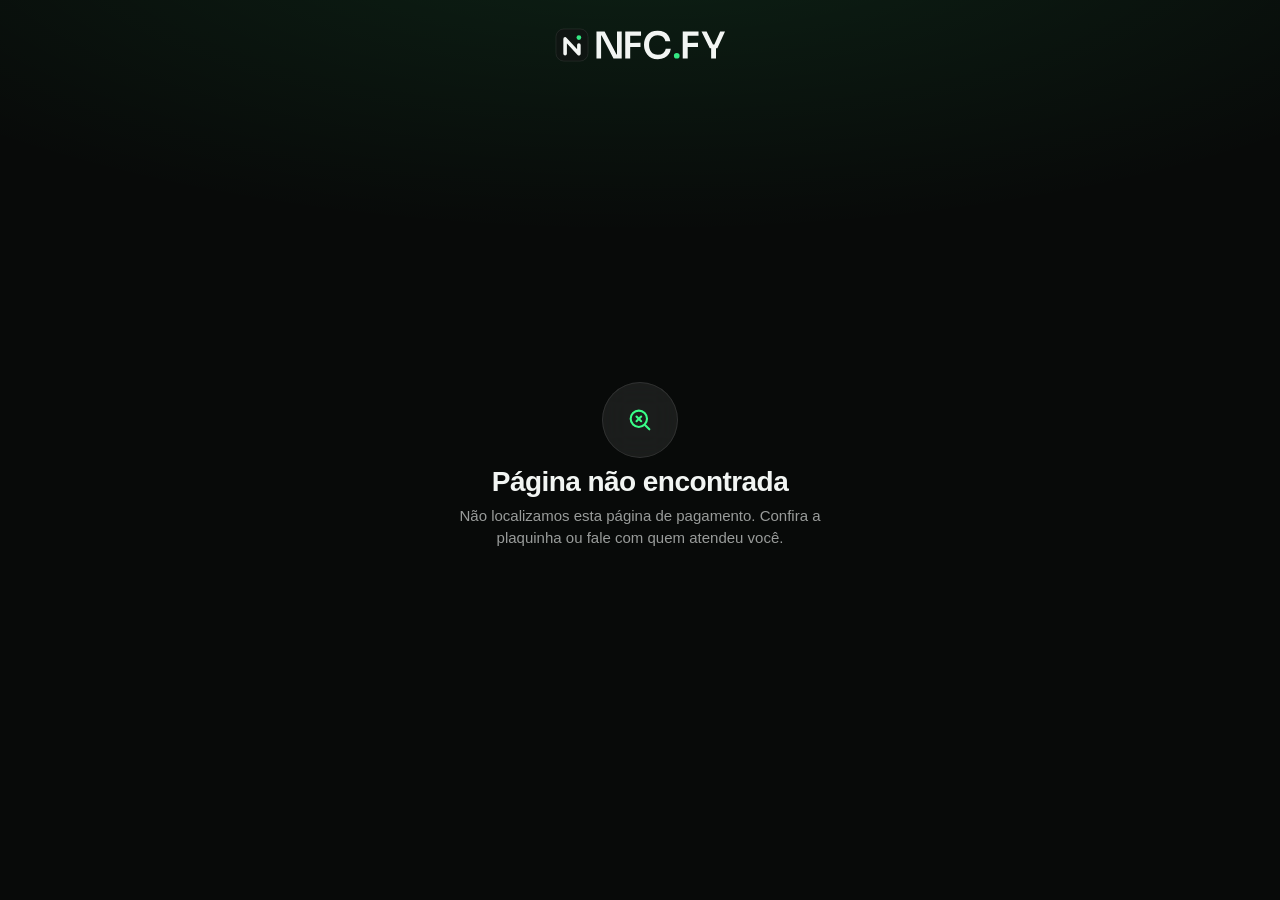
<file: pix (1).html>
<!doctype html>
<html lang="pt-BR">
<head>
  <meta charset="utf-8">
  <meta name="viewport" content="width=device-width, initial-scale=1, viewport-fit=cover">
  <meta name="robots" content="noindex, nofollow">
  <meta name="theme-color" content="#080A09">
  <title>Pagamento via Pix | NFC.FY</title>
  <style>
/* NFC.FY — página de pagamento Pix
   Tokens abaixo seguem a direção Dark Glass do site institucional.
   Se o site usar outros valores/fonte, ajuste apenas este bloco. */
:root {
  --bg: #080A09;
  --text: #F2F5F3;
  --muted: rgba(242, 245, 243, .62);
  --glass: rgba(255, 255, 255, .045);
  --glass-strong: rgba(255, 255, 255, .08);
  --border: rgba(255, 255, 255, .10);
  --accent: #39FF88;
  --accent-soft: rgba(57, 255, 136, .14);
  --on-accent: #04130A;
  --radius: 20px;
  --font: -apple-system, BlinkMacSystemFont, "Segoe UI", Roboto, "Helvetica Neue", Arial, sans-serif;
}

*, *::before, *::after { box-sizing: border-box; }
[hidden] { display: none !important; }

html { -webkit-text-size-adjust: 100%; }
body {
  margin: 0;
  min-height: 100vh;
  min-height: 100dvh;
  background:
    radial-gradient(120% 60% at 50% -10%, rgba(57, 255, 136, .10), transparent 60%),
    var(--bg);
  color: var(--text);
  font-family: var(--font);
  -webkit-font-smoothing: antialiased;
}

.page {
  width: 100%;
  max-width: 440px;
  margin: 0 auto;
  min-height: 100dvh;
  padding: max(28px, env(safe-area-inset-top)) 20px max(24px, env(safe-area-inset-bottom));
  display: flex;
  flex-direction: column;
}
.state { display: flex; flex-direction: column; align-items: center; flex: 1; }
.state-center { justify-content: center; text-align: center; gap: 8px; }

/* Assistente */
.assistant { display: flex; flex-direction: column; align-items: center; gap: 14px; margin: 8px 0 26px; }
.orb {
  position: relative;
  width: 76px; height: 76px;
  border-radius: 50%;
  border: 1px solid var(--border);
  background: var(--glass-strong);
  -webkit-backdrop-filter: blur(14px); backdrop-filter: blur(14px);
  color: var(--accent);
  display: grid; place-items: center;
  cursor: pointer;
  padding: 0;
  -webkit-tap-highlight-color: transparent;
}
.orb-icon, .orb > svg { position: absolute; top: 50%; left: 50%; transform: translate(-50%, -50%); display: block; }
.orb-static { cursor: default; }
.orb:focus-visible, .copy:focus-visible { outline: 2px solid var(--accent); outline-offset: 3px; }
.rings i {
  position: absolute; inset: 0; border-radius: 50%;
  border: 1px solid var(--accent); opacity: 0; pointer-events: none;
}
.assistant.playing .rings i { animation: ring 2.1s ease-out infinite; }
.assistant.playing .rings i:nth-child(2) { animation-delay: .7s; }
.assistant.playing .rings i:nth-child(3) { animation-delay: 1.4s; }
@keyframes ring { 0% { transform: scale(1); opacity: .55; } 100% { transform: scale(1.9); opacity: 0; } }

.waves { display: flex; align-items: center; justify-content: center; gap: 4px; height: 28px; }
.waves b {
  width: 3px; height: 6px; border-radius: 3px;
  background: var(--accent); opacity: .35;
  transition: opacity .2s;
}
.assistant.playing .waves b { opacity: 1; animation: wave 1s ease-in-out infinite; }
.waves b:nth-child(2n) { animation-delay: .15s; }
.waves b:nth-child(3n) { animation-delay: .3s; }
.waves b:nth-child(5n) { animation-delay: .45s; }
@keyframes wave { 0%, 100% { height: 6px; } 50% { height: 26px; } }

.assistant-status { margin: 0; font-size: 13px; color: var(--muted); letter-spacing: .01em; }
.assistant.blocked .orb { box-shadow: 0 0 0 4px var(--accent-soft); animation: pulse 1.8s ease-in-out infinite; }
@keyframes pulse { 50% { box-shadow: 0 0 0 9px rgba(57, 255, 136, 0); } }

/* Título */
.head { text-align: center; margin-bottom: 24px; }
.head h1 { margin: 0 0 6px; font-size: 28px; line-height: 1.15; font-weight: 650; letter-spacing: -.02em; }
.head p { margin: 0; color: var(--muted); font-size: 15px; line-height: 1.5; }

/* Cartão */
.card {
  width: 100%;
  background: var(--glass);
  border: 1px solid var(--border);
  border-radius: var(--radius);
  -webkit-backdrop-filter: blur(18px); backdrop-filter: blur(18px);
  padding: 20px;
}
.card-top { display: flex; align-items: center; gap: 10px; }
.key-icon {
  width: 36px; height: 36px; border-radius: 10px;
  background: var(--accent-soft); color: var(--accent);
  display: grid; place-items: center; flex: none;
}
.label { font-size: 14px; font-weight: 600; }
.secure {
  margin-left: auto; display: inline-flex; align-items: center; gap: 5px;
  font-size: 12px; color: var(--accent);
}
.key {
  margin: 18px 0 18px;
  font-size: 22px; line-height: 1.3; font-weight: 650; letter-spacing: -.01em;
  word-break: break-all; overflow-wrap: anywhere;
  user-select: all; -webkit-user-select: all;
}
.meta { margin: 0; display: grid; gap: 12px; padding-top: 16px; border-top: 1px solid var(--border); }
.meta div { display: flex; justify-content: space-between; gap: 16px; }
.meta dt { color: var(--muted); font-size: 13px; }
.meta dd { margin: 0; font-size: 14px; font-weight: 550; text-align: right; }

/* Botão */
.copy {
  width: 100%; margin-top: 16px;
  min-height: 56px; padding: 0 20px;
  border: 0; border-radius: 16px;
  background: var(--accent); color: var(--on-accent);
  font: inherit; font-size: 16px; font-weight: 700;
  display: flex; align-items: center; justify-content: center; gap: 10px;
  cursor: pointer;
  box-shadow: 0 10px 30px -10px rgba(57, 255, 136, .55);
  transition: transform .12s ease, filter .15s ease;
  -webkit-tap-highlight-color: transparent;
}
.copy:active { transform: scale(.98); }
.copy .ic-ok { display: none; }
.copy.done .ic-copy { display: none; }
.copy.done .ic-ok { display: block; animation: pop .25s ease; }
@keyframes pop { from { transform: scale(.4); } to { transform: scale(1); } }

.toast {
  min-height: 20px; margin: 12px 0 0;
  font-size: 14px; font-weight: 600; color: var(--accent);
  opacity: 0; transition: opacity .2s; text-align: center;
}
.toast.show { opacity: 1; }
.toast.error { color: #FF8A8A; }

.hint { margin: 8px 0 0; font-size: 13px; line-height: 1.5; color: var(--muted); text-align: center; max-width: 320px; }

.logo-wrap { display: flex; justify-content: center; margin: 0 0 18px; }
.logo { display: block; height: 34px; width: auto; }
.brand { margin-top: auto; padding-top: 28px; text-align: center; font-size: 12px; letter-spacing: .24em; color: rgba(242, 245, 243, .35); font-weight: 600; }

.spinner { width: 28px; height: 28px; margin: 40vh auto 0; border-radius: 50%; border: 2px solid var(--border); border-top-color: var(--accent); animation: spin .8s linear infinite; }
@keyframes spin { to { transform: rotate(360deg); } }

@media (prefers-reduced-motion: reduce) {
  *, *::before, *::after { animation: none !important; transition: none !important; }
  .assistant.playing .waves b { height: 16px; }
}
</style>
</head>
<body>
  <main class="page" id="app" aria-live="polite">
    <div class="logo-wrap"><svg class="logo" xmlns="http://www.w3.org/2000/svg" viewBox="-1 -1 251.1 50" role="img" aria-label="NFC.FY"><title>NFC.FY</title><g transform="translate(0 0) scale(0.75)"><rect width="64" height="64" rx="16" fill="#0F1512"/><rect x=".5" y=".5" width="63" height="63" rx="15.5" fill="none" stroke="#fff" stroke-opacity=".16"/><path d="M18.5 49V20L45.5 49V32" fill="none" stroke="#F2F5F3" stroke-width="7" stroke-linecap="round" stroke-linejoin="round"/><circle cx="45.5" cy="17.5" r="4.6" fill="#35E883"/></g><g transform="translate(60 4)"><path fill="#F2F5F3" d="M0 40V0H11.95L29.47 33.86H31.29L30.19 34.85V0H37.1V40H25.04L7.52 6.14H5.7L6.79 5.15V40Z M42.3 40V0H49.59V40ZM48.5 23.11V16.89L64.73 16.85V23.08ZM48.5 6.22V0H65.53V6.22Z M90.26 41.03Q84.8 41.03 80.93 39.12Q77.05 37.22 74.63 34.14Q72.21 31.06 71.07 27.46Q69.93 23.86 69.93 20.49V19.29Q69.93 15.61 71.1 11.98Q72.26 8.35 74.7 5.39Q77.13 2.43 80.93 0.65Q84.73 -1.14 89.95 -1.14Q95.36 -1.14 99.36 0.8Q103.36 2.74 105.74 6.22Q108.12 9.71 108.59 14.39H101.23Q100.81 11.52 99.25 9.57Q97.7 7.63 95.32 6.63Q92.93 5.63 89.95 5.63Q86.87 5.63 84.5 6.7Q82.14 7.77 80.55 9.7Q78.97 11.64 78.15 14.24Q77.34 16.83 77.34 19.95Q77.34 22.96 78.15 25.56Q78.97 28.15 80.61 30.12Q82.25 32.08 84.66 33.17Q87.07 34.26 90.26 34.26Q94.88 34.26 98.05 31.97Q101.22 29.68 101.9 25.5H109.26Q108.73 29.76 106.39 33.29Q104.06 36.82 99.99 38.93Q95.93 41.03 90.26 41.03Z M126.86 40V0H134.16V40ZM133.06 23.11V16.89L149.29 16.85V23.08ZM133.06 6.22V0H150.09V6.22Z M166.66 24.66 154.49 0H162.01L171.5 19.68L169.68 19.12H175.14L173.21 19.68L181.96 0H189.06L177.75 24.66ZM168.63 40V23.47H175.78V40Z"/><circle cx="118.06" cy="35.8" r="4.2" fill="#35E883"/></g></svg></div>

    <!-- Estado: carregando -->
    <section id="state-loading" class="state" aria-busy="true">
      <div class="spinner" role="status" aria-label="Carregando"></div>
    </section>

    <!-- Estado: página de pagamento -->
    <section id="state-pay" class="state" hidden>

      <!-- 1. Assistente de voz -->
      <div class="assistant" id="assistant">
        <button type="button" class="orb" id="audioBtn" aria-label="Ouvir orientação novamente">
          <span class="rings" aria-hidden="true"><i></i><i></i><i></i></span>
          <svg class="orb-icon" viewBox="0 0 24 24" width="28" height="28" fill="none" stroke="currentColor" stroke-width="1.8" stroke-linecap="round" stroke-linejoin="round" aria-hidden="true">
            <path d="M11 5 6 9H3v6h3l5 4V5z"/>
            <path d="M15.5 8.5a5 5 0 0 1 0 7"/>
            <path d="M18.5 5.5a9 9 0 0 1 0 13"/>
          </svg>
        </button>
        <div class="waves" id="waves" aria-hidden="true">
          <b></b><b></b><b></b><b></b><b></b><b></b><b></b><b></b><b></b>
        </div>
        <p class="assistant-status" id="audioStatus">Assistente falando agora</p>
      </div>

      <!-- 2 e 3. Título e subtítulo -->
      <header class="head">
        <h1>Pagamento via Pix</h1>
        <p>Rápido, prático e seguro.</p>
      </header>

      <!-- 4. Cartão -->
      <article class="card" aria-labelledby="keyLabel">
        <div class="card-top">
          <span class="key-icon" aria-hidden="true">
            <svg viewBox="0 0 24 24" width="20" height="20" fill="none" stroke="currentColor" stroke-width="1.8" stroke-linecap="round" stroke-linejoin="round">
              <circle cx="8" cy="15" r="4"/><path d="m11 12 9-9"/><path d="m16 7 3 3"/><path d="m14 9 2 2"/>
            </svg>
          </span>
          <span class="label" id="keyLabel">Chave Pix</span>
          <span class="secure">
            <svg viewBox="0 0 24 24" width="14" height="14" fill="none" stroke="currentColor" stroke-width="2" stroke-linecap="round" stroke-linejoin="round" aria-hidden="true"><path d="M12 3 5 6v5c0 4.5 3 8 7 10 4-2 7-5.5 7-10V6l-7-3z"/><path d="m9 12 2 2 4-4"/></svg>
            Ambiente seguro
          </span>
        </div>

        <p class="key" id="pixKey" translate="no"></p>

        <dl class="meta">
          <div><dt>Recebedor</dt><dd id="receiver"></dd></div>
          <div><dt>Banco</dt><dd id="bank"></dd></div>
        </dl>
      </article>

      <!-- 5. Botão copiar -->
      <button type="button" class="copy" id="copyBtn">
        <svg class="ic-copy" viewBox="0 0 24 24" width="20" height="20" fill="none" stroke="currentColor" stroke-width="2" stroke-linecap="round" stroke-linejoin="round" aria-hidden="true"><rect x="9" y="9" width="11" height="11" rx="2"/><path d="M5 15V6a2 2 0 0 1 2-2h9"/></svg>
        <svg class="ic-ok" viewBox="0 0 24 24" width="20" height="20" fill="none" stroke="currentColor" stroke-width="2.4" stroke-linecap="round" stroke-linejoin="round" aria-hidden="true"><path d="m5 12 5 5 9-10"/></svg>
        <span id="copyLabel">Copiar chave Pix</span>
      </button>
      <p class="toast" id="toast" role="status" aria-live="polite"></p>

      <!-- 6. Orientação -->
      <p class="hint">Abra o aplicativo do seu banco, cole a chave Pix e finalize o pagamento.</p>
    </section>

    <!-- Estado: não encontrado -->
    <section id="state-404" class="state state-center" hidden>
      <div class="orb orb-static" aria-hidden="true">
        <svg viewBox="0 0 24 24" width="28" height="28" fill="none" stroke="currentColor" stroke-width="1.8" stroke-linecap="round" stroke-linejoin="round"><circle cx="11" cy="11" r="7"/><path d="m20 20-3.5-3.5"/><path d="M9 9l4 4M13 9l-4 4"/></svg>
      </div>
      <header class="head">
        <h1>Página não encontrada</h1>
        <p>Não localizamos esta página de pagamento. Confira a plaquinha ou fale com quem atendeu você.</p>
      </header>
    </section>
  </main>

  <script>
(function () {
  'use strict';

  /* ===== CADASTRO DE PLAQUINHAS: edite aqui =====
     Copie um bloco, troque o identificador (ex.: cliente04) e preencha os dados.
     Endereço: /pix/<identificador>  (ou /pix.html?id=<identificador>) */
  var CLIENTES = {
    "cliente01": {
      "nome": "Nome do Recebedor Exemplo",
      "banco": "Nome do Banco",
      "chave": "00000000000",
      "audio": "",
      "mensagem": ""
    },
    "cliente02": {
      "nome": "Outro Recebedor Exemplo",
      "banco": "Outro Banco",
      "chave": "exemplo@email.com",
      "audio": "",
      "mensagem": ""
    },
    "cliente03": {
      "nome": "Terceiro Recebedor Exemplo",
      "banco": "Banco Exemplo",
      "chave": "+5561900000000",
      "audio": "/assets/pix/audio/cliente03.mp3",
      "mensagem": "Para finalizar sua compra, copie a chave Pix abaixo e pague pelo aplicativo do seu banco."
    }
  };

  var DEFAULT_MESSAGE = 'Para finalizar sua compra, copie a chave Pix abaixo e pague pelo aplicativo do seu banco.';
  var $ = function (id) { return document.getElementById(id); };

  var client = null;
  var audioEl = null;
  var playing = false;
  var startTimer = null;

  /* ---------- Estados ---------- */
  function show(state) {
    ['loading', 'pay', '404'].forEach(function (s) { $('state-' + s).hidden = (s !== state); });
  }

  /* ---------- Identificador a partir da URL: /pix/<id> ---------- */
  function getId() {
    var m = location.pathname.match(/\/pix\/([^\/?#]+)\/?$/i);
    var id = m ? decodeURIComponent(m[1]) : (new URLSearchParams(location.search).get('id') || location.hash.replace('#', ''));
    return id && /^[a-z0-9_-]{1,64}$/i.test(id) ? id.toLowerCase() : null;
  }

  /* ---------- Áudio ---------- */
  function setPlaying(on) {
    playing = on;
    var a = $('assistant');
    a.classList.toggle('playing', on);
    if (on) a.classList.remove('blocked');
    $('audioStatus').textContent = on ? 'Assistente falando agora' : 'Toque para ouvir novamente';
  }

  function setBlocked() {
    setPlaying(false);
    $('assistant').classList.add('blocked');
    $('audioStatus').textContent = 'Toque para ouvir a orientação';
  }

  function stopAudio() {
    clearTimeout(startTimer);
    if (audioEl) { try { audioEl.pause(); audioEl.currentTime = 0; } catch (e) {} }
    if ('speechSynthesis' in window) { try { speechSynthesis.cancel(); } catch (e) {} }
  }

  function pickVoice() {
    var voices = speechSynthesis.getVoices() || [];
    return voices.filter(function (v) { return /^pt[-_]BR$/i.test(v.lang); })[0] ||
           voices.filter(function (v) { return /^pt/i.test(v.lang); })[0] || null;
  }

  function speak(text, fromUser) {
    if (!('speechSynthesis' in window) || typeof SpeechSynthesisUtterance === 'undefined') {
      setBlocked(); $('audioStatus').textContent = 'Áudio indisponível neste navegador';
      return;
    }
    try {
      speechSynthesis.cancel();
      var u = new SpeechSynthesisUtterance(text);
      u.lang = 'pt-BR';
      var v = pickVoice();
      if (v) u.voice = v;
      u.rate = 1;
      u.onstart = function () { clearTimeout(startTimer); setPlaying(true); };
      u.onend = function () { setPlaying(false); };
      u.onerror = function (e) {
        clearTimeout(startTimer);
        if (e && (e.error === 'not-allowed' || e.error === 'audio-busy')) setBlocked(); else setPlaying(false);
      };
      speechSynthesis.speak(u);
      // Se não iniciar em ~1,5s, o navegador provavelmente bloqueou o autoplay.
      if (!fromUser) startTimer = setTimeout(function () { if (!playing) setBlocked(); }, 1500);
    } catch (e) { setBlocked(); }
  }

  function playAudio(fromUser) {
    stopAudio();
    var msg = (client && client.mensagem) || DEFAULT_MESSAGE;

    if (client && client.audio) {
      audioEl = new Audio(client.audio);
      audioEl.preload = 'auto';
      audioEl.onplaying = function () { setPlaying(true); };
      audioEl.onended = audioEl.onpause = function () { setPlaying(false); };
      audioEl.onerror = function () { speak(msg, fromUser); }; // arquivo ausente: usa voz do navegador
      var p = audioEl.play();
      if (p && p.catch) p.catch(function (err) {
        if (err && err.name === 'NotAllowedError') setBlocked(); else speak(msg, fromUser);
      });
    } else {
      speak(msg, fromUser);
    }
  }

  /* ---------- Copiar ---------- */
  function fallbackCopy(text) {
    var ta = document.createElement('textarea');
    ta.value = text;
    ta.setAttribute('readonly', '');
    ta.style.cssText = 'position:fixed;top:0;left:0;opacity:0;font-size:16px';
    document.body.appendChild(ta);
    ta.focus(); ta.select(); ta.setSelectionRange(0, text.length);
    var ok = false;
    try { ok = document.execCommand('copy'); } catch (e) {}
    document.body.removeChild(ta);
    return ok;
  }

  function copyText(text) {
    if (navigator.clipboard && window.isSecureContext) {
      return navigator.clipboard.writeText(text).then(function () { return true; }, function () { return fallbackCopy(text); });
    }
    return Promise.resolve(fallbackCopy(text));
  }

  var resetTimer = null;
  function onCopy() {
    if (!client) return;
    copyText(client.chave).then(function (ok) {
      var btn = $('copyBtn'), toast = $('toast');
      clearTimeout(resetTimer);
      toast.classList.toggle('error', !ok);
      toast.textContent = ok ? 'Chave Pix copiada com sucesso!' : 'Não foi possível copiar. Toque e segure a chave para copiar.';
      toast.classList.add('show');
      btn.classList.toggle('done', ok);
      $('copyLabel').textContent = ok ? 'Chave copiada' : 'Copiar chave Pix';
      resetTimer = setTimeout(function () {
        toast.classList.remove('show');
        btn.classList.remove('done');
        $('copyLabel').textContent = 'Copiar chave Pix';
      }, 3500);
    });
  }

  /* ---------- Renderização (somente textContent, sem innerHTML) ---------- */
  function render(c) {
    client = c;
    $('pixKey').textContent = c.chave;
    $('receiver').textContent = c.nome;
    $('bank').textContent = c.banco;
    document.title = 'Pagamento via Pix | NFC.FY';
    show('pay');

    $('copyBtn').addEventListener('click', onCopy);
    $('audioBtn').addEventListener('click', function () { playAudio(true); });

    if ('speechSynthesis' in window && speechSynthesis.addEventListener) {
      speechSynthesis.addEventListener('voiceschanged', function () {});
    }
    playAudio(false);
    // Primeiro toque em qualquer lugar libera o áudio se o autoplay foi bloqueado.
    document.addEventListener('pointerdown', function once() {
      document.removeEventListener('pointerdown', once);
      if ($('assistant').classList.contains('blocked')) playAudio(true);
    });
  }

  function init() {
    var id = getId();
    // Prévia: arquivo aberto direto do aparelho (sem servidor) mostra o primeiro cliente.
    if (!id && location.protocol === 'file:') id = Object.keys(CLIENTES)[0];
    if (!id) return show('404');
    var c = Object.prototype.hasOwnProperty.call(CLIENTES, id) ? CLIENTES[id] : null;
    if (!c || !c.chave || !c.nome || !c.banco) return show('404');
    render(c);
  }

  window.addEventListener('pagehide', stopAudio);
  init();
})();
</script>
</body>
</html>
</file>
